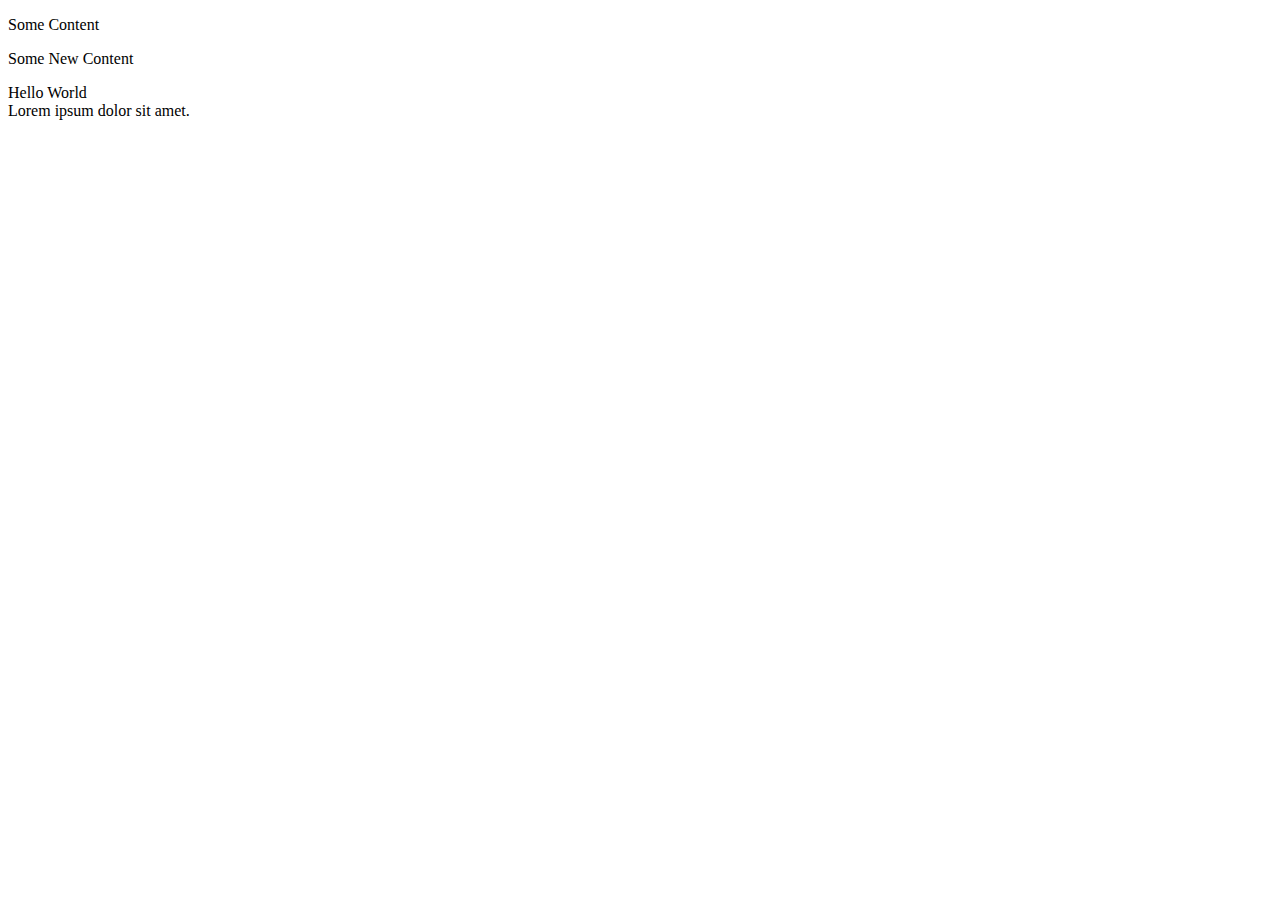
<file: index.html>
<!DOCTYPE html>
<html lang="en">
    <head>
        <meta charset="UTF-8">
        <title>:: Static Project ::</title>
        <link rel="stylesheet" href="style.css"/>



        <style>
            /*!*selector{*/
                /*property: value;*/
                /*}*/
             /**!*/
            /*.demo{*/
                /*font-size: 50px;*/
                /*color: red;*/
            /*}*/
            /*.box-one{*/
                /*height: 300px;*/
                /*width: 400px;*/
                /*background-color: red;*/
                /*float: left;*/
                /*margin: 10px 50px 30px 100px;*/
                /*text-align: center;*/
                /*padding-top: 120px;*/
                /*padding-left: 10px;*/
                /*!*border: 100px solid #000;*!*/
                /*box-sizing: border-box;*/
            /*}*/
            /*.box-two{*/
                /*height: 200px;*/
                /*width: 400px;*/
                /*background-color: yellow;*/
                /*float: left;*/
                /*padding-top: 80px;*/
                /*padding-left: 25px;*/
                /*box-sizing: border-box;*/
                /*font-size: 30px;*/
            /*}*/

        </style>
    </head>
<body>
    <p class="demo">Some Content</p>
    <p class="demo">Some New Content</p>

    <div class="box-one">
        Hello World
    </div>
    <div class="box-two">Lorem ipsum dolor sit amet.</div>

</body>
</html>
</file>
<file: style.css>
.col-1{width: 8.33%; }
.col-2{width: 16.66%; }
.col-3{width: 25%;}
.col-4{width: 33.33%; }
.col-5{width: 41.66%; }
.col-6{width: 50%; }
.col-7{width: 58.33%; }
.col-8{width: 66.66%; }
.col-9{width: 75%; }
.col-10{width: 83.33%; }
.col-11{width: 91.66%; }
.col-12{width: 100%; }

[class*='col-']{
    float: left;
    box-sizing: border-box;
    border: 1px solid #efefef;
}
</file>
